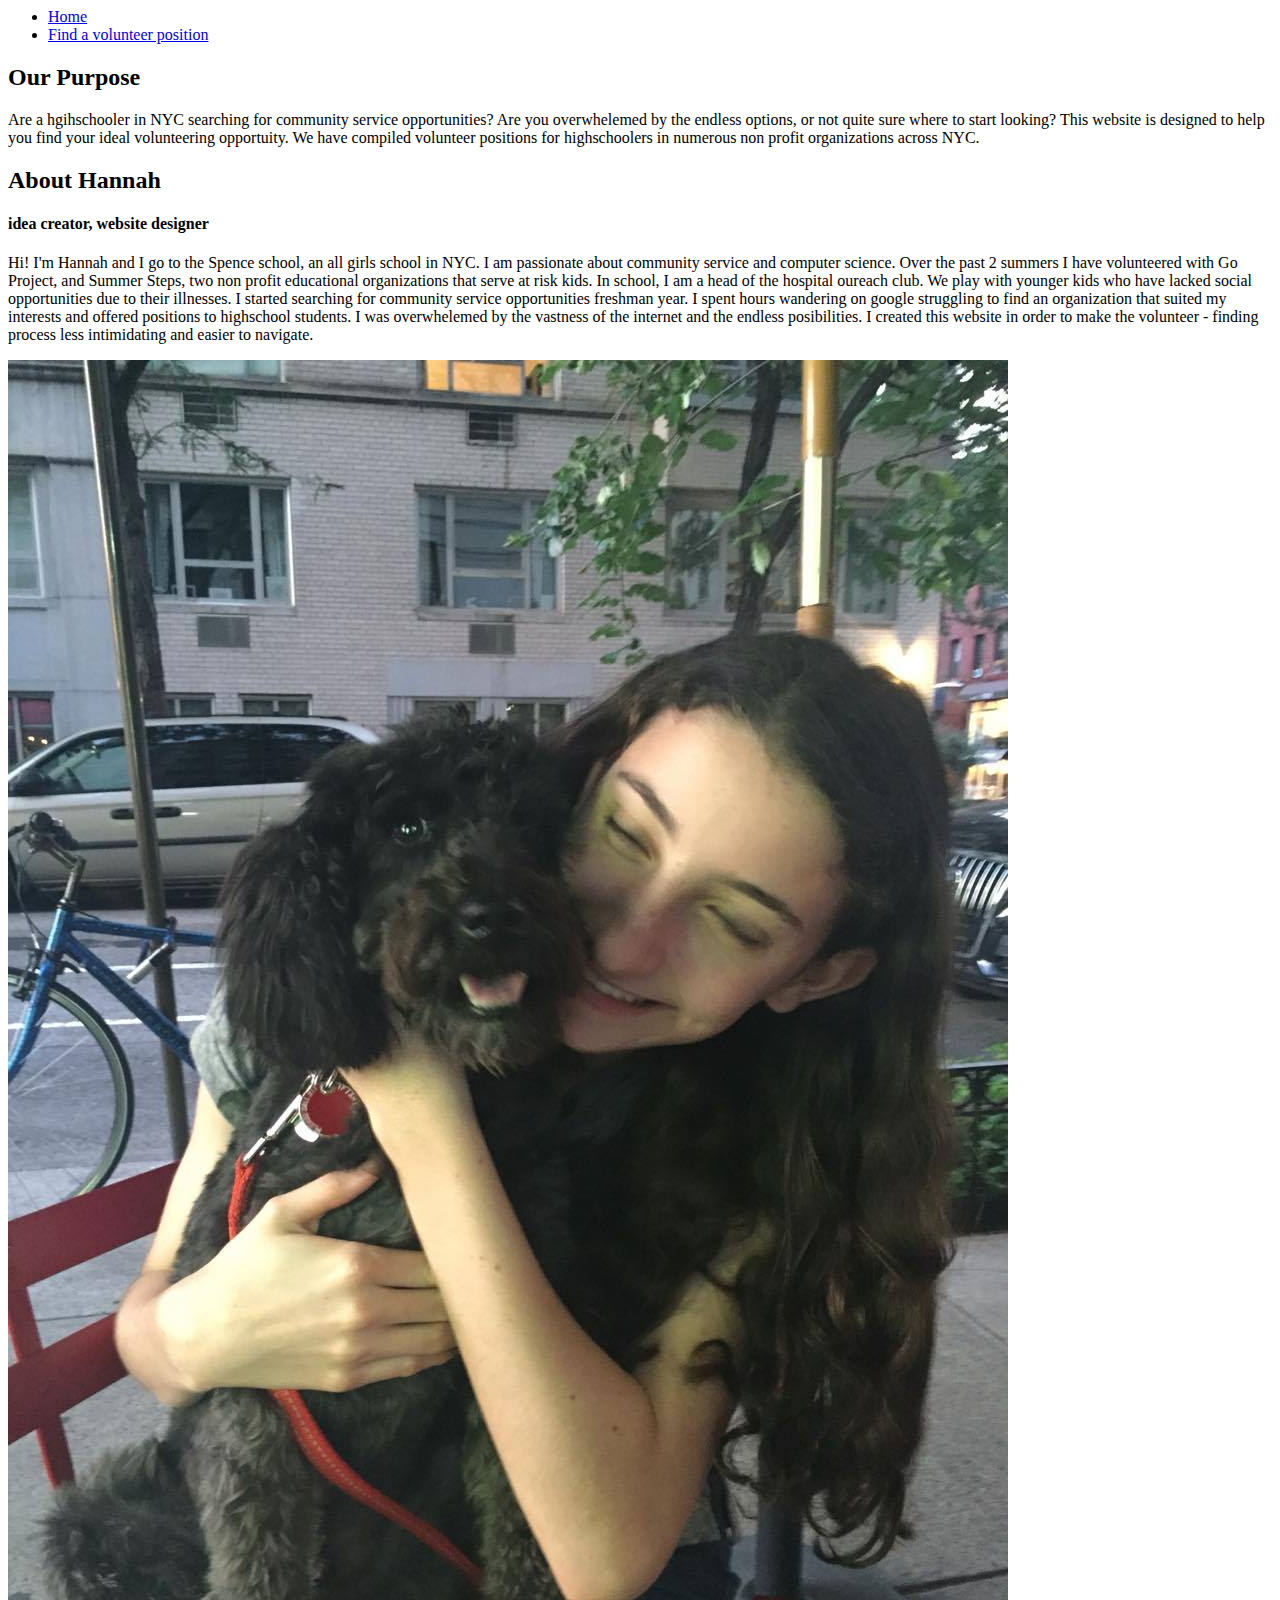
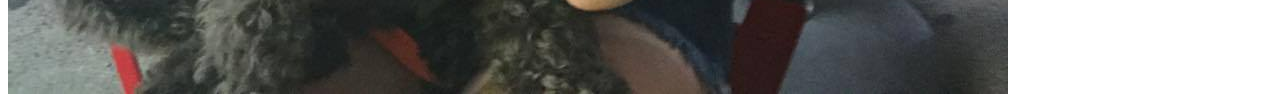
<file: index.html>
<!doctype>
<!DOCTYPE html>
<html>
<head>
	<title>communityservice</title>
</head>
<body>

<nav>

<ul>

<li><a href="#">Home</li>
<li><a href="index3.html">Find a volunteer position</a></li>


</ul>

<div id="about">

	<h2>Our Purpose</h1>

	<p> Are a hgihschooler in NYC searching for community service opportunities? Are you overwhelemed by the endless options, or not quite sure where to start looking? This website is designed to help you find your ideal volunteering opportuity. We have compiled volunteer positions for highschoolers in numerous non profit organizations across NYC.</p>

</div>

<div id="Hannah">
	
	<h2>About Hannah<h2>
	<h4>idea creator, website designer</h4>

	<p> Hi! I'm Hannah and I go to the Spence school, an all girls school in NYC. I am passionate about community service and computer science. Over the past 2 summers I have volunteered with Go Project, and Summer Steps, two non profit educational organizations that serve at risk kids. In school, I am a head of the hospital oureach club. We play with younger kids who have lacked social opportunities due to their illnesses. I started searching for community service opportunities freshman year. I spent hours wandering on google struggling to find an organization that suited my interests and offered positions to highschool students. I was overwhelemed by the vastness of the internet and the endless posibilities. I created this website in order to make the volunteer - finding process less intimidating and easier to navigate.</p>

	<img src="images/Hannah.jpg">




</div>
	
</nav>

</body>
</html>
</file>
